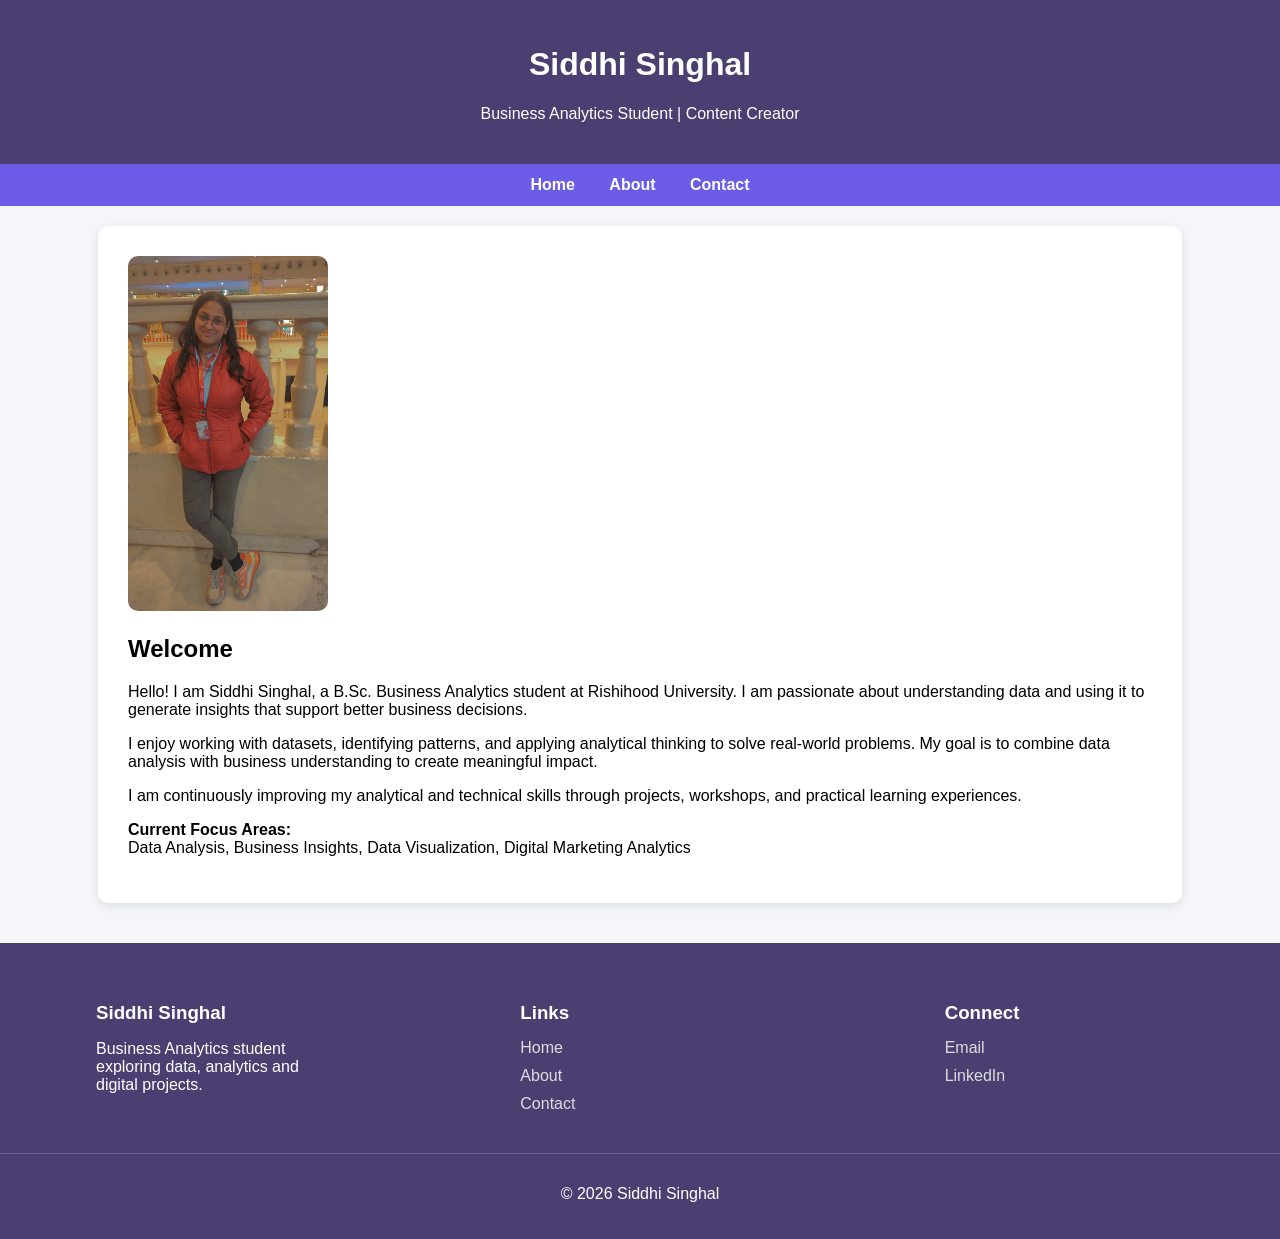
<file: index.html>
<!DOCTYPE html>
<html>
<head>
<title>Home | Siddhi Singhal</title>
<link rel="stylesheet" href="style.css">
</head>

<body>

<header>
<h1>Siddhi Singhal</h1>
<p>Business Analytics Student | Content Creator</p>
</header>

<nav>
<a href="index.html">Home</a>
<a href="about.html">About</a>
<a href="contact.html">Contact</a>
</nav>

<main>

<img src="PHOTO.jpg" class="profile-img">

<h2>Welcome</h2>

<p>
Hello! I am Siddhi Singhal, a B.Sc. Business Analytics student at Rishihood University.
I am passionate about understanding data and using it to generate insights that support
better business decisions.
</p>

<p>
I enjoy working with datasets, identifying patterns, and applying analytical thinking
to solve real-world problems. My goal is to combine data analysis with business
understanding to create meaningful impact.
</p>

<p>
I am continuously improving my analytical and technical skills through projects,
workshops, and practical learning experiences.
</p>

<p>
<b>Current Focus Areas:</b><br>
Data Analysis, Business Insights, Data Visualization, Digital Marketing Analytics
</p>

</main>

<footer class="footer">

<div class="footer-container">

<div class="footer-col">
<h3>Siddhi Singhal</h3>
<p>Business Analytics student exploring data, analytics and digital projects.</p>
</div>

<div class="footer-col">
<h3>Links</h3>
<a href="index.html">Home</a>
<a href="about.html">About</a>
<a href="contact.html">Contact</a>
</div>

<div class="footer-col">
<h3>Connect</h3>
<a href="#">Email</a>
<a href="#">LinkedIn</a>
</div>

</div>

<div class="footer-bottom">
<p>© 2026 Siddhi Singhal</p>
</div>

</footer>

</body>
</html>
</file>
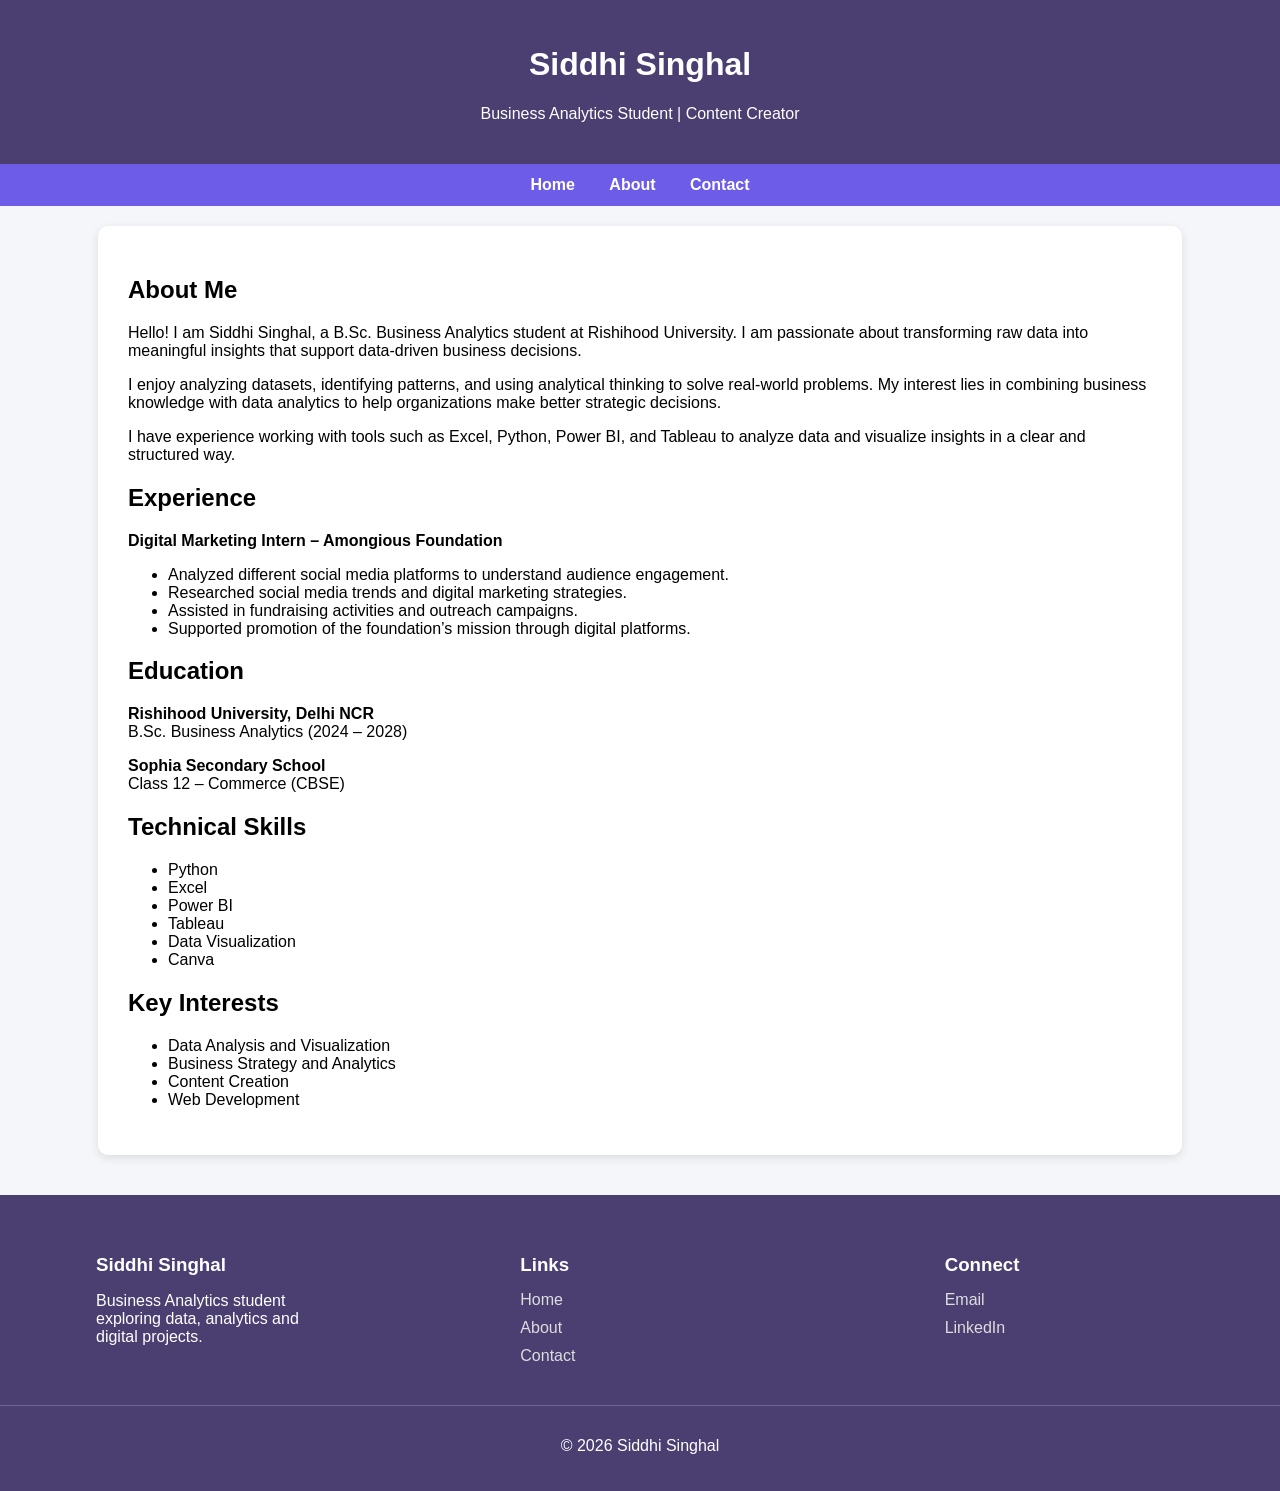
<file: about.html>
<!DOCTYPE html>
<html>
<head>
<title>About | Siddhi Singhal</title>
<link rel="stylesheet" href="style.css">
</head>

<body>

<header>
<h1>Siddhi Singhal</h1>
<p>Business Analytics Student | Content Creator</p>
</header>

<nav>
<a href="index.html">Home</a>
<a href="about.html">About</a>
<a href="contact.html">Contact</a>
</nav>

<main>

<h2>About Me</h2>

<p>
Hello! I am Siddhi Singhal, a B.Sc. Business Analytics student at Rishihood University.
I am passionate about transforming raw data into meaningful insights that support
data-driven business decisions.
</p>

<p>
I enjoy analyzing datasets, identifying patterns, and using analytical thinking to
solve real-world problems. My interest lies in combining business knowledge with
data analytics to help organizations make better strategic decisions.
</p>

<p>
I have experience working with tools such as Excel, Python, Power BI, and Tableau
to analyze data and visualize insights in a clear and structured way.
</p>

<h2>Experience</h2>

<p><b>Digital Marketing Intern – Amongious Foundation</b></p>

<ul>
<li>Analyzed different social media platforms to understand audience engagement.</li>
<li>Researched social media trends and digital marketing strategies.</li>
<li>Assisted in fundraising activities and outreach campaigns.</li>
<li>Supported promotion of the foundation’s mission through digital platforms.</li>
</ul>

<h2>Education</h2>

<p>
<b>Rishihood University, Delhi NCR</b><br>
B.Sc. Business Analytics (2024 – 2028)
</p>

<p>
<b>Sophia Secondary School</b><br>
Class 12 – Commerce (CBSE)
</p>

<h2>Technical Skills</h2>

<ul>
<li>Python</li>
<li>Excel</li>
<li>Power BI</li>
<li>Tableau</li>
<li>Data Visualization</li>
<li>Canva</li>
</ul>

<h2>Key Interests</h2>

<ul>
<li>Data Analysis and Visualization</li>
<li>Business Strategy and Analytics</li>
<li>Content Creation</li>
<li>Web Development</li>
</ul>

</main>

<footer class="footer">

<div class="footer-container">

<div class="footer-col">
<h3>Siddhi Singhal</h3>
<p>Business Analytics student exploring data, analytics and digital projects.</p>
</div>

<div class="footer-col">
<h3>Links</h3>
<a href="index.html">Home</a>
<a href="about.html">About</a>
<a href="contact.html">Contact</a>
</div>

<div class="footer-col">
<h3>Connect</h3>
<a href="#">Email</a>
<a href="#">LinkedIn</a>
</div>

</div>

<div class="footer-bottom">
<p>© 2026 Siddhi Singhal</p>
</div>

</footer>

</body>
</html>
</file>
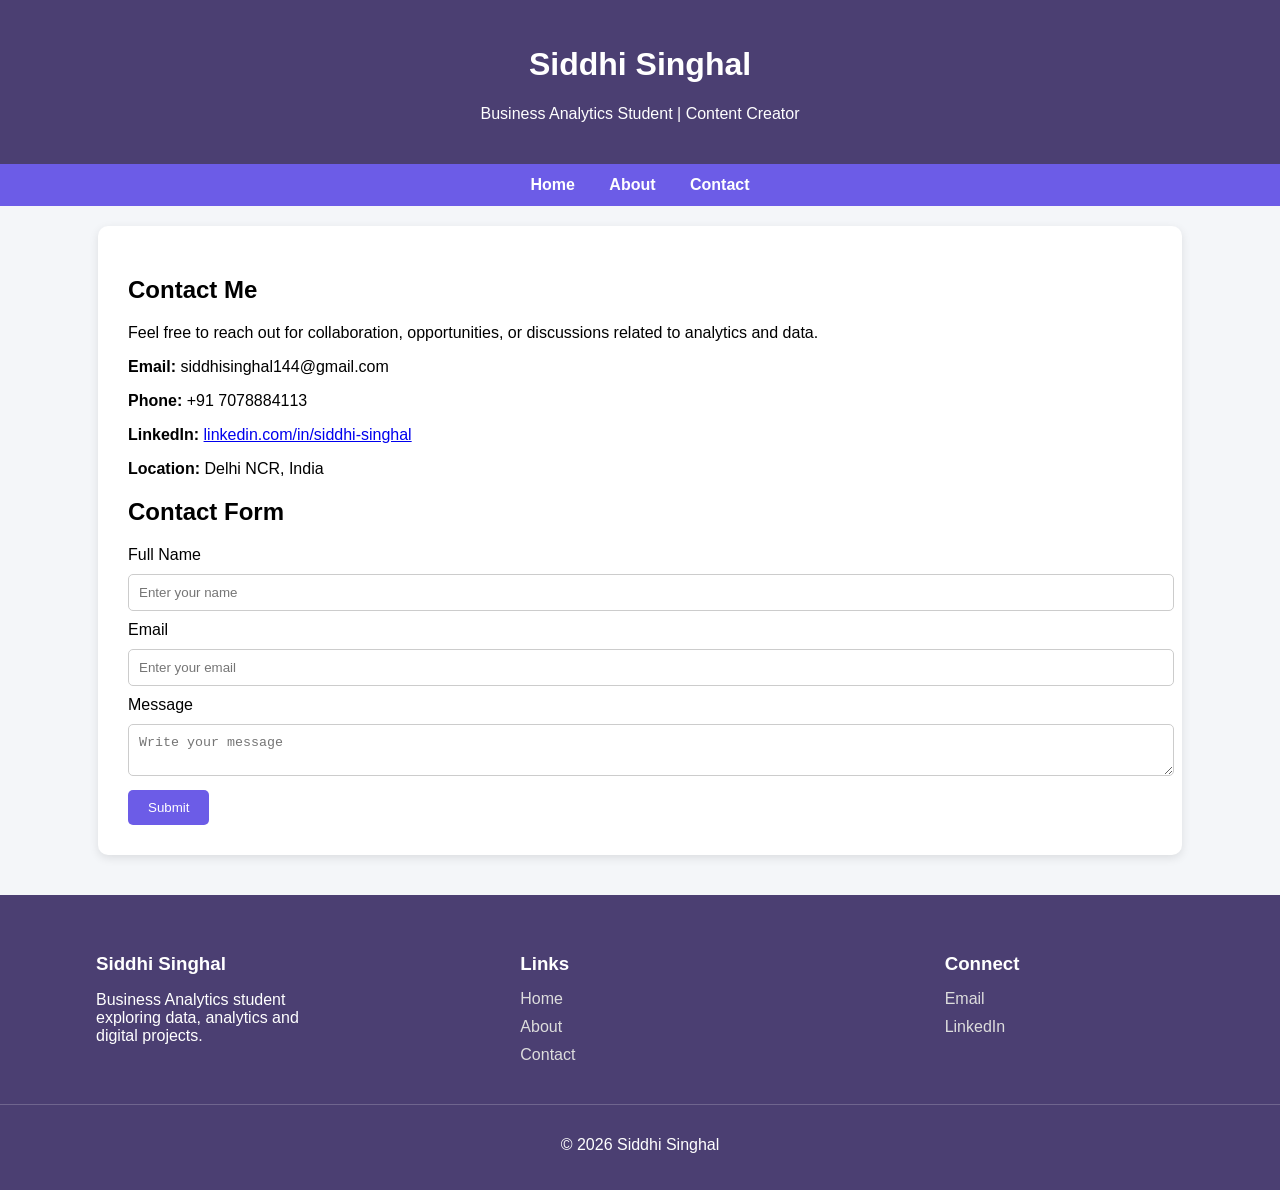
<file: contact.html>
<!DOCTYPE html>
<html>
<head>
<title>Contact | Siddhi Singhal</title>
<link rel="stylesheet" href="style.css">
</head>

<body>

<header>
<h1>Siddhi Singhal</h1>
<p>Business Analytics Student | Content Creator</p>
</header>

<nav>
<a href="index.html">Home</a>
<a href="about.html">About</a>
<a href="contact.html">Contact</a>
</nav>

<main>

<h2>Contact Me</h2>

<p>Feel free to reach out for collaboration, opportunities, or discussions related to analytics and data.</p>

<p><b>Email:</b> siddhisinghal144@gmail.com</p>
<p><b>Phone:</b> +91 7078884113</p>
<p><b>LinkedIn:</b> 
<a href="https://linkedin.com/in/siddhi-singhal-601445359">
linkedin.com/in/siddhi-singhal
</a>
</p>

<p><b>Location:</b> Delhi NCR, India</p>

<h2>Contact Form</h2>

<form>

<label>Full Name</label>
<input type="text" placeholder="Enter your name">

<label>Email</label>
<input type="email" placeholder="Enter your email">

<label>Message</label>
<textarea placeholder="Write your message"></textarea>

<button type="submit">Submit</button>

</form>

</main>

<footer class="footer">

<div class="footer-container">

<div class="footer-col">
<h3>Siddhi Singhal</h3>
<p>Business Analytics student exploring data, analytics and digital projects.</p>
</div>

<div class="footer-col">
<h3>Links</h3>
<a href="index.html">Home</a>
<a href="about.html">About</a>
<a href="contact.html">Contact</a>
</div>

<div class="footer-col">
<h3>Connect</h3>
<a href="#">Email</a>
<a href="#">LinkedIn</a>
</div>

</div>

<div class="footer-bottom">
<p>© 2026 Siddhi Singhal</p>
</div>

</footer>

</body>
</html>
</file>
<file: style.css>
body{
font-family: Arial;
margin:0;
background:#f4f6f9;
}

/* HEADER */

header{
background:#4b3f72;
color:white;
text-align:center;
padding:25px;
}

/* NAVBAR */

nav{
background:#6c5ce7;
text-align:center;
padding:12px;
}

nav a{
color:white;
text-decoration:none;
margin:0 15px;
font-weight:bold;
}

/* MAIN */

main{
width:80%;
margin:auto;
padding:30px;
background:white;
margin-top:20px;
border-radius:10px;
box-shadow:0 3px 10px rgba(0,0,0,0.1);
}

/* IMAGE */

.profile-img{
width:200px;
border-radius:10px;
}

/* FORM */

input, textarea{
width:100%;
padding:10px;
margin:10px 0;
border-radius:5px;
border:1px solid #ccc;
}

button{
background:#6c5ce7;
color:white;
border:none;
padding:10px 20px;
border-radius:5px;
}

/* FOOTER */

.footer{
    background:#4b3f72;
    color:white;
    padding:40px 0 20px 0;
    margin-top:40px;
}

.footer-container{
    width:85%;
    margin:auto;
    display:flex;
    justify-content:space-between;
}

.footer-col{
    width:22%;
}

.footer-col h3{
    margin-bottom:15px;
}

.footer-col a{
    display:block;
    color:#ddd;
    text-decoration:none;
    margin-bottom:10px;
}

.footer-col a:hover{
    color:#ffffff;
}

.footer-col input{
    width:100%;
    padding:10px;
    margin-top:10px;
    border:none;
    border-radius:5px;
}

.footer-col button{
    width:100%;
    margin-top:10px;
    padding:10px;
    background:#6c5ce7;
    color:white;
    border:none;
    border-radius:5px;
    cursor:pointer;
}

.footer-col button:hover{
    background:#5a4fd1;
}

.footer-bottom{
    text-align:center;
    margin-top:30px;
    border-top:1px solid rgba(255,255,255,0.2);
    padding-top:15px;
}
</file>
